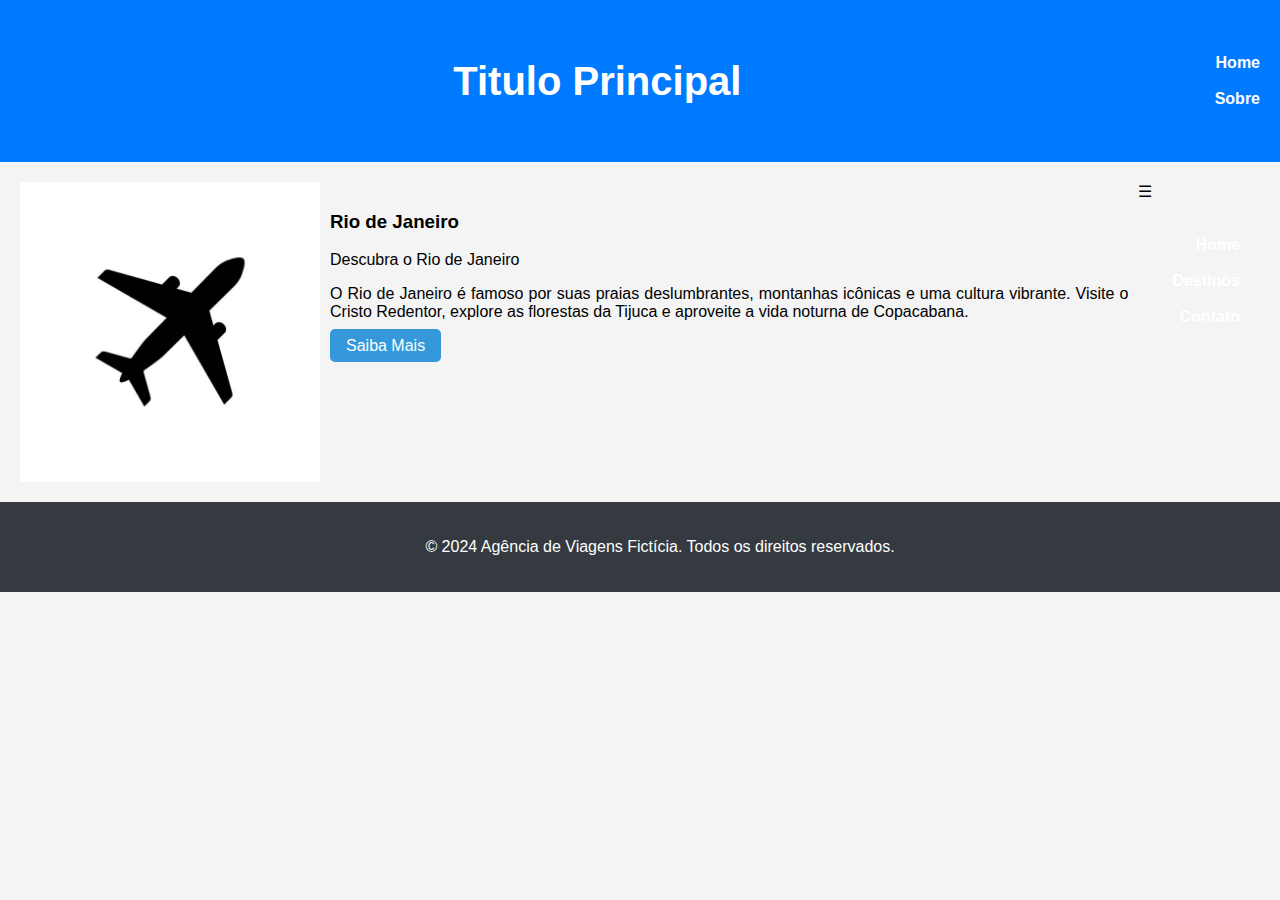
<file: index.html>
<!DOCTYPE html>
<html lang="pt-BR">
<head>
    <meta charset="UTF-8">
    <meta name="viewport" content="width=device-width, initial-scale=1.0">
    <title>Agência de Viagens</title>
    <link rel="stylesheet" href="styles.css">
    <link rel="stylesheet" href="https://cdnjs.cloudflare.com/ajax/libs/font-awesome/6.0.0-beta3/css/all.min.css">
</head>
<body>
    <header>
        <h1 class="titulo">Titulo Principal</h1>
        <nav>
            <ul>
                <li><a href="index.html">Home</a></li>
                <li><a href="sobre.html">Sobre</a></li>
            </ul>
        </nav>
    </header>
    
    <main>
        <section class="destinos">
            <img src="istockphoto-1414160809-612x612.jpg" alt="aviao" class="styled-image">
            <div class="destino">
                <h3>Rio de Janeiro</h3>
                <p>Descubra o Rio de Janeiro</p>
                <p> O Rio de Janeiro é famoso por suas praias deslumbrantes, montanhas icônicas e uma cultura vibrante. Visite o Cristo Redentor, explore as florestas da Tijuca e aproveite a vida noturna de Copacabana.</p>
                <a href="#saiba-mais" class="botao">Saiba Mais</a>
                
            </div>
            <div class="hamburguer" onclick="toggleMenu()">☰</div>
            <nav class="nav">
                <ul>
                    <li><a href="#">Home</a></li>
                    <li><a href="#">Destinos</a></li>
                    <li><a href="#">Contato</a></li>
                </ul>
            </nav>
        </section>
    </main>

    <footer>
        <p>&copy; 2024 Agência de Viagens Fictícia. Todos os direitos reservados.</p>
    </footer>
</body>
</html>
</file>
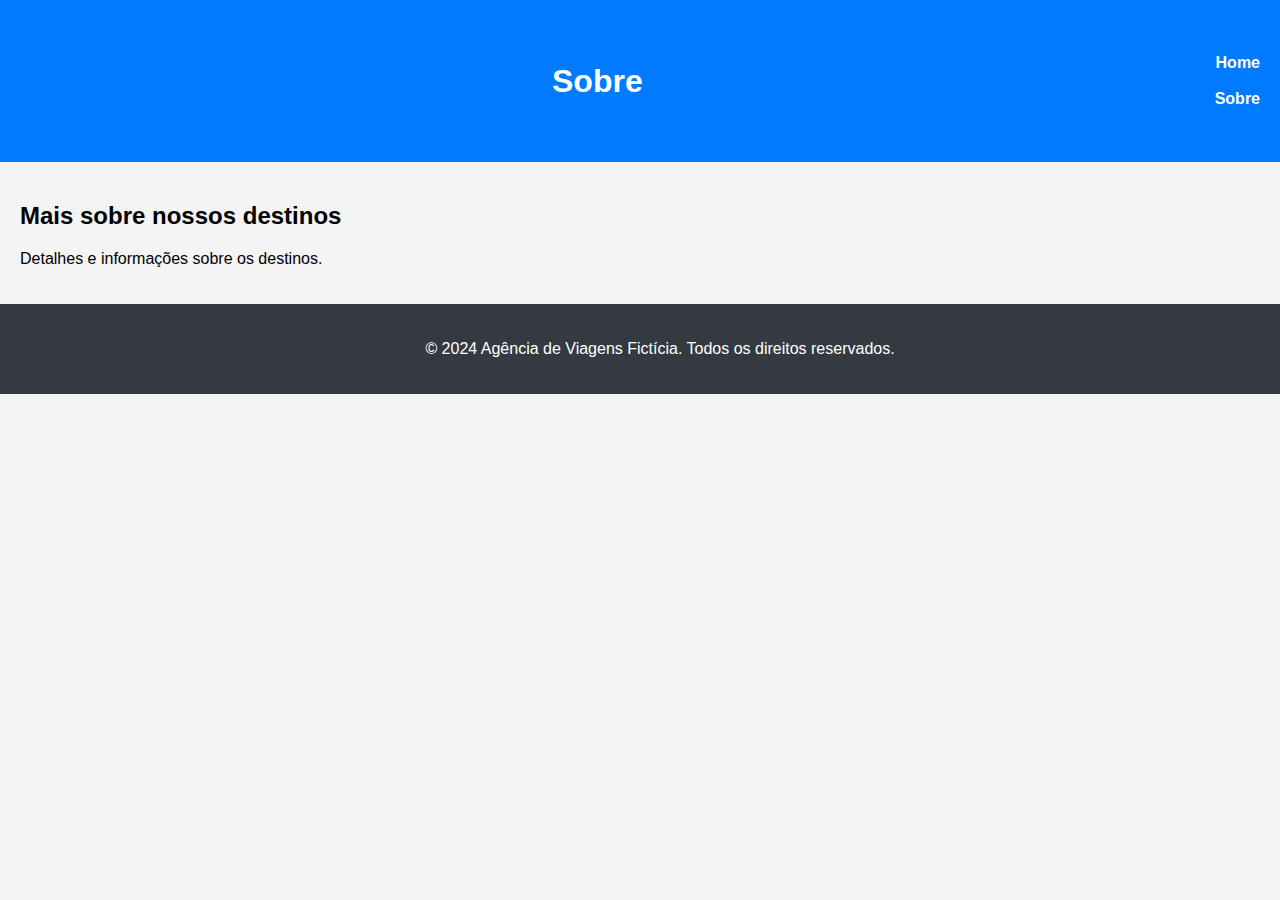
<file: sobre.html>
<!DOCTYPE html>
<html lang="pt-BR">
<head>
    <meta charset="UTF-8">
    <meta name="viewport" content="width=device-width, initial-scale=1.0">
    <title>Destinos - Agência de Viagens</title>
    <link rel="stylesheet" href="styles.css">
</head>
<body>
    <header>
        <h1 class="titulo2">Sobre</h1>
        <nav>
            <ul>
                <li><a href="index.html">Home</a></li>
                <li><a href="sobre.html">Sobre</a></li>
            </ul>
        </nav>
    </header>

    <main>
        <h2>Mais sobre nossos destinos</h2>
        <p>Detalhes e informações sobre os destinos.</p>
    </main>

    <footer>
        <p>&copy; 2024 Agência de Viagens Fictícia. Todos os direitos reservados.</p>
    </footer>
</body>
</html>
</file>
<file: styles.css>
:root {
    --cor-fundo: #f4f4f4;
    --cor-principal: #007bff;
    --cor-secundaria: #343a40;
    --cor-texto: #333;
    --cor-hover: #0056b3;
}

body {
    font-family: Arial, sans-serif;
    font-size: 16px;
    background-color: var(--cor-fundo);
    margin: 0%;
    padding: 0%;
}

header {
    background-color: var(--cor-principal);
    color: white;
    padding: 10%px 20px;
    display: flex;
    justify-content: space-between;
    text-align: center;
    
}

.titulo{
    margin: auto;
    display: block;
    font-weight: bold;
    font-size: 2.5rem;
}

.titulo2{
    margin: auto;
    display: block;
    font-weight: bold;
    font-size: 2rem;
}
nav ul {
    list-style-type: none;
    padding: 20px;
    font-size: 1rem;
    margin: 1rem 0;
}

nav ul li {
    display: inline;
    margin: 0px 20px;
}

nav ul li a {
    color: white;
    text-decoration: none;
    font-weight: bold;
    display: flex;
    justify-content: flex-end;
}

nav ul li a:hover {
    text-decoration: underline;
}

main {
    padding: 20px;
}

.destinos {
    display: flex;
    justify-content: space-around;
}

.styled-image{
    width: 300px;
}

.destino {
    margin: 10px;
    text-align: justify;
    width: 70%;
}
footer {
    text-align: center;
    padding: 20px;
    background: var(--cor-secundaria);
    color: white;
    position: relative;
    bottom: 0;
    width: 100%;
}

.botao {
    text-decoration: none;
    padding: 0.5rem 1rem;
    background-color: #3498db;
    color: white;
    border-radius: 5px;
    transition: background-color 0.3s;
    font-size: 1rem;
}

.botao:hover {
    background-color: #2980b9;
}
.botao:hover,
.botao:focus{
    background-color: var(--cor-secundaria);
    transform: scale(1.05);
}

.hamburger{
    display: none;
}


@media (max-width: 768px) {
    body {
      font-size: 14px;
    }
  
    h1 {
      font-size: 2rem;
    }
  
    h2 {
      font-size: 1.5rem;
    }
  
    .destinos {
      display: flex;
      flex-direction: column;
    }
  
    .nav {
      display: none;
    }
  
    .nav.active{
        display: block;
    }
    .hamburger {
      display: block; 
      cursor: pointer;
    }
  
    .button {
      width: 100%;
      padding: 0.5rem;
    }
  }
</file>
